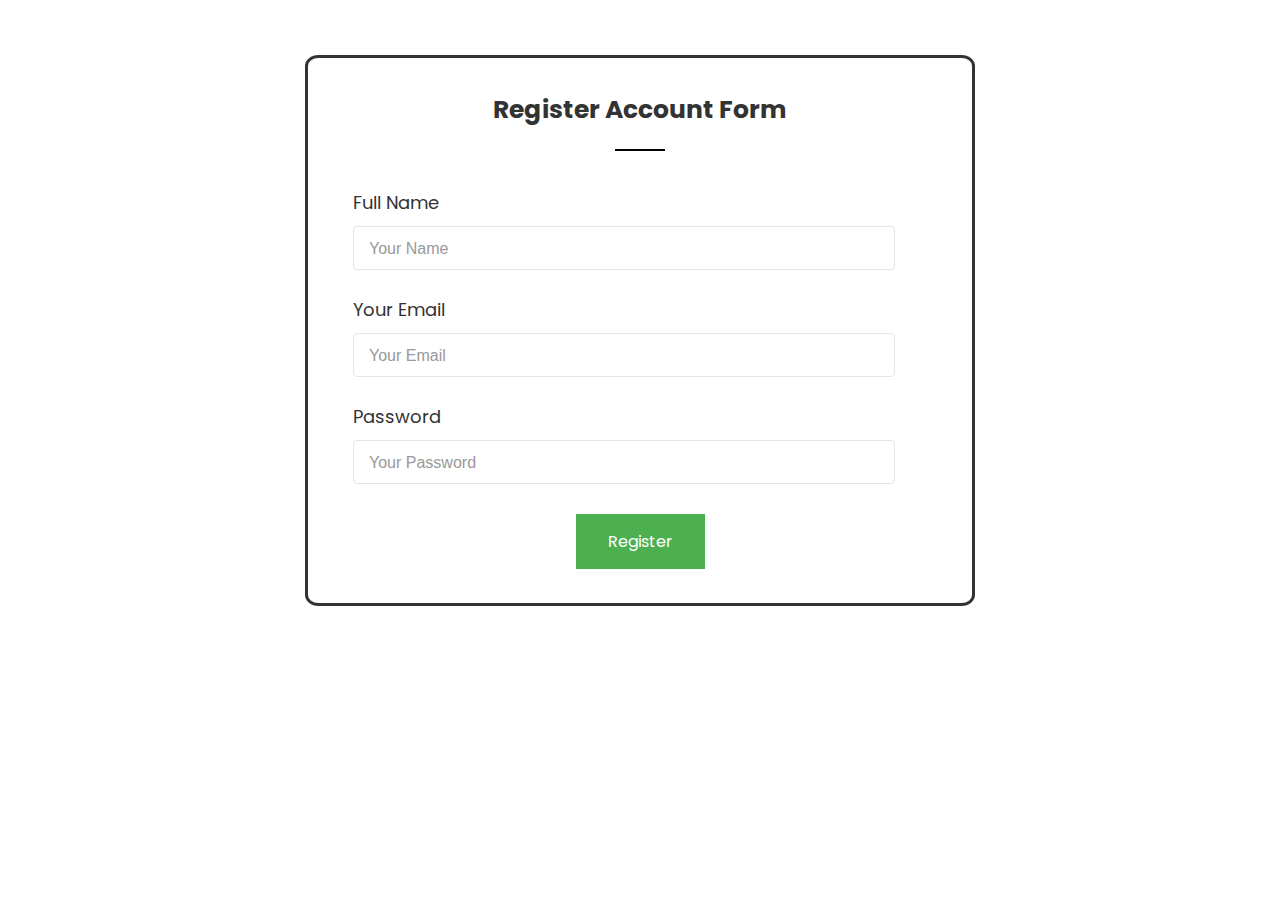
<file: register.html>
<!DOCTYPE html>
<html>
<head>
	<meta charset="utf-8">
	<meta http-equiv="X-UA-Compatible" content="IE=edge">
	<meta name="viewport" content="width=device-width, initial-scale=1.0">
	<title>Register</title>
	

    <link rel="stylesheet" href="css/style.css"/>
</head>
<body class="form-v5">
	<div class="page-content">
		<div class="form-v5-content">
			<!-- Register Form -->
			<form class="form-detail" action="#" method="post">
				<h2>Register Account Form</h2>
				<div class="form-row">
					<label for="full-name">Full Name</label>
					<input type="text" name="full-name" id="full-name" class="input-text" placeholder="Your Name" required>
					<i class="fas fa-user"></i>
				</div>
				<div class="form-row">
					<label for="your-email">Your Email</label>
					<input type="text" name="your-email" id="your-email" class="input-text" placeholder="Your Email" required pattern="[^@]+@[^@]+.[a-zA-Z]{2,6}">
					<i class="fas fa-envelope"></i>
				</div>
				<div class="form-row">
					<label for="password">Password</label>
					<input type="password" name="password" id="password" class="input-text" placeholder="Your Password" required>
					<i class="fas fa-lock"></i>
				</div>
				<div class="form-row-last">
					<a href="./index.html" class="register">Register </a>
				</div>
			</form>
		</div>
	</div>


</body>
</html>
</file>
<file: css/style.css>
@import url('https://fonts.googleapis.com/css2?family=Poppins:wght@100;300;400;500;600&display=swap');

:root{
    --green:#27ae60;
    --dark-color:#219150;
    --black:#444;
    --light-color:#666;
    --border:.1rem solid rgba(0,0,0,.1);
    --border-hover:.1rem solid var(--black);
    --box-shadow:0 .5rem 1rem rgba(0,0,0,.1);
}

*{
    font-family: 'Poppins', sans-serif;
    margin:0; padding:0;
    box-sizing: border-box;
    outline: none; border:none;
    text-decoration: none;
    text-transform: capitalize;
    transition:all .2s linear;
    transition:width none;
}

html{
    font-size: 62.5%;
    overflow-x: hidden;
    scroll-padding-top: 5rem;
    scroll-behavior: smooth;
}

html::-webkit-scrollbar{
    width:1rem;
}

html::-webkit-scrollbar-track{
    background:transparent;
}

html::-webkit-scrollbar-thumb{
    background:var(--black);
}

section{
    padding:5rem 9%;
}

.heading{
    text-align: center;
    margin-bottom: 2rem;
    position: relative;
}

.heading::before{
    content: '';
    position: absolute;
    top:50%; left:0;
    transform: translateY(-50%);
    width: 100%;
    height:.01rem;
    background: rgba(0,0,0,.1);
    z-index: -1;
}

.heading span{
    font-size: 3rem;
    padding:.5rem 2rem;
    color:var(--black);
    background: #fff;
    border:var(--border);
}

.btn{
    margin-top: 1rem;
    display:inline-block;
    padding:.9rem 3rem;
    border-radius: .5rem;
    color:#fff;
    background:var(--green);
    font-size: 1.7rem;
    cursor: pointer;
    font-weight: 500;
}

.btn:hover{
    background:var(--dark-color);
}

.header .header-1{
    background:#fff;
    padding:1.5rem 9%;
    display: flex;
    align-items: center;
    justify-content: space-between;
}

.header .header-1 .logo{
    font-size: 2.5rem;
    font-weight: bolder;
    color:var(--black);
}

.header .header-1 .logo i{
    color:var(--green);
}

.header .header-1 .search-form{
    width:50rem;
    height:5rem;
    border:var(--border);
    overflow: hidden;
    background:#fff;
    display:flex;
    align-items: center;
    border-radius: .5rem;
}

.header .header-1 .search-form input{
    font-size: 1.6rem;
    padding:0 1.2rem;
    height:100%;
    width:100%;
    text-transform: none;
    color:var(--black);
}

.header .header-1 .search-form label{
    font-size: 2.5rem;
    padding-right: 1.5rem;
    color:var(--black);
    cursor: pointer;
}

.header .header-1 .search-form label:hover{
    color:var(--green);
}

.header .header-1 .icons div,
.header .header-1 .icons a{
    font-size: 2.5rem;
    margin-left: 1.5rem;
    color:var(--black);
    cursor: pointer;
}

.header .header-1 .icons div:hover,
.header .header-1 .icons a:hover{
    color:var(--green);
}

#search-btn{
    display: none;
}

.header .header-2{
    background:var(--green);
}

.header .header-2 .navbar{
    text-align: center;
}

.header .header-2 .navbar a{
    color:#fff;
    display: inline-block;
    padding:1.2rem;
    font-size: 1.7rem;
}

.header .header-2 .navbar a:hover{
    background:var(--dark-color);
}

.header .header-2.active{
    position:fixed;
    top:0; left:0; right:0;
    z-index: 1000;

}

.bottom-navbar{
    text-align: center;
    background:var(--green);
    position: fixed;
    bottom:0; left:0; right:0;
    z-index: 1000;
    display: none;
}

.bottom-navbar a{
    font-size: 2.5rem;
    padding:2rem;
    color:#fff;
}

.bottom-navbar a:hover{
    background:var(--dark-color);
}

.login-form-container{
    display: flex;
    align-items: center;
    justify-content: center;
    background:rgba(255,255,255,.9);
    position:fixed;
    top:0; right:-105%;
    z-index: 10000;
    height:100%;
    width:100%;
}

.login-form-container.active{
    right:0;
}

.login-form-container form{
    background:#fff;
    border:var(--border);
    width:40rem;
    padding:2rem;
    box-shadow: var(--box-shadow);
    border-radius: .5rem;
    margin:2rem;
}

.login-form-container form h3{
    font-size: 2.5rem;
    text-transform: uppercase;
    color:var(--black);
    text-align: center;
}

.login-form-container form span{
    display: block;
    font-size: 1.5rem;
    padding-top: 1rem;
}

.login-form-container form .box{
    width: 100%;
    margin:.7rem 0;
    font-size: 1.6rem;
    border:var(--border);
    border-radius: .5rem;
    padding:1rem 1.2rem;
    color:var(--black);
    text-transform: none;
}

.login-form-container form .checkbox{
    display:flex;
    align-items: center;
    gap:.5rem;
    padding:1rem 0;
}

.login-form-container form .checkbox label{
    font-size: 1.5rem;
    color:var(--light-color);
    cursor: pointer;
}

.login-form-container form .btn{
    text-align: center;
    width:100%;
    margin:1.5rem 0;
}

.login-form-container form p{
    padding-top: .8rem;
    color:var(--light-color);
    font-size: 1.5rem;
}

.login-form-container form p a{
    color:var(--green);
    text-decoration: underline;
}

.login-form-container #close-login-btn{
    position: absolute;
    top:1.5rem; right:2.5rem;
    font-size: 5rem;
    color:var(--black);
    cursor: pointer;
}

.home{
    background: url(../image/banner-bg.jpg) no-repeat;
    background-size: cover;
    background-position: center;
}

.home .row{
    display:flex;
    align-items: center;
    flex-wrap: wrap;
    gap:1.5rem;
}

.home .row .content{
    flex:1 1 42rem;
}

.home .row .books-slider{
    flex:1 1 42rem;
    text-align: center;
    margin-top: 2rem;
}

.home .row .books-slider a img{
    height: 25rem;
}

.home .row .books-slider a:hover img{
    transform: scale(.9);
}

.home .row .books-slider .stand{
    width:100%;
    margin-top: -2rem;
}

.home .row .content h3{
    color:var(--black);
    font-size: 4.5rem;
}

.home .row .content p{
    color:var(--light-color);
    font-size: 1.4rem;
    line-height: 2;
    padding:1rem 0;
}

.icons-container{
    display: grid;
    grid-template-columns: repeat(auto-fit, minmax(25rem, 1fr));
    gap:1.5rem;
}

.icons-container .icons{
    display: flex;
    align-items: center;
    gap:1.5rem;
    padding:2rem 0;
}

.icons-container .icons i{
    font-size: 3.5rem;
    color:var(--green);
}

.icons-container .icons h3{
    font-size: 2.2rem;
    color:var(--black);
    padding-bottom: .5rem;
}

.icons-container .icons p{
    font-size: 1.4rem;
    color:var(--light-color);
}

.featured .featured-slider .box{
    margin:2rem 0;
    position: relative;
    overflow: hidden;
    border:var(--border);
    text-align: center;
}

.featured .featured-slider .box:hover{
    border:var(--border-hover);
}

.featured .featured-slider .box .image{
    padding:1rem;
    background: linear-gradient(15deg, #eee 30%, #fff 30.1%);
}

.featured .featured-slider .box:hover .image{
    transform: translateY(6rem);
}

.featured .featured-slider .box .image img{
    height: 25rem;
}

.featured .featured-slider .box .icons{
    border-bottom: var(--border-hover);
    position: absolute;
    top:0; left:0; right: 0;
    background: #fff;
    z-index: 1;
    transform: translateY(-105%);
}

.featured .featured-slider .box:hover .icons{
    transform: translateY(0%);
}

.featured .featured-slider .box .icons a{
    color:var(--black);
    font-size: 2.2rem;
    padding:1.3rem 1.5rem;
}

.featured .featured-slider .box .icons a:hover{
    background:var(--green);
    color:#fff;
}

.featured .featured-slider .box .content{
    background:#eee;
    padding:1.5rem;
}

.featured .featured-slider .box .content h3{
    font-size: 2rem;
    color:var(--black);
}

.featured .featured-slider .box .content .price{
    font-size: 2.2rem;
    color:var(--black);
    padding-top: 1rem;
}

.featured .featured-slider .box .content .price span{
    font-size: 1.5rem;
    color:var(--light-color);
    text-decoration: line-through;
}

.swiper-button-next,
.swiper-button-prev{
    border:var(--border-hover);
    height:4rem;
    width:4rem;
    color:var(--black);
    background: #fff;
}

.swiper-button-next::after,
.swiper-button-prev::after{
    font-size: 2rem;
}

.swiper-button-next:hover,
.swiper-button-prev:hover{
    background: var(--black);
    color:#fff;
}

.newsletter{
    background:url(../image/letter-bg.jpg) no-repeat;
    background-size: cover;
    background-position: center;
    background-attachment: fixed;
}

.newsletter form{
    max-width: 45rem;
    margin-left: auto;
    text-align: center;
    padding:5rem 0;
}

.newsletter form h3{
    font-size: 2.2rem;
    color:#fff;
    padding-bottom: .7rem;
    font-weight: normal;
}

.newsletter form .box{
    width: 100%;
    margin: .7rem 0;
    padding:1rem 1.2rem;
    font-size: 1.6rem;
    color:var(--black);
    border-radius: .5rem;
    text-transform: none;
}

.arrivals .arrivals-slider .box{
    display: flex;
    align-items:center;
    gap:1.5rem;
    padding:2rem 1rem;
    border:var(--border);
    margin:1rem 0;
}

.arrivals .arrivals-slider .box:hover{
    border:var(--border-hover);
}

.arrivals .arrivals-slider .box .image img{
    height:15rem;
}

.arrivals .arrivals-slider .box .content h3{
    font-size: 2rem;
    color:var(--black);
}

.arrivals .arrivals-slider .box .content .price{
    font-size: 2.2rem;
    color:var(--black);
    padding-bottom: .5rem;
}

.arrivals .arrivals-slider .box .content .price span{
    font-size: 1.5rem;
    color:var(--light-color);
    text-decoration: line-through;
}

.arrivals .arrivals-slider .box .content .stars i{
    font-size: 1.5rem;
    color:var(--green);
}

.deal{
    background:#f3f3f3;
    display: flex;
    align-items: center;
    flex-wrap: wrap;
    gap:1.5rem;
}

.deal .content{
    flex:1 1 42rem;
}

.deal .image{
    flex:1 1 42rem;
}

.deal .image img{
    width: 100%;
}

.deal .content h3{
    color:var(--green);
    font-size: 2.5rem;
    padding-bottom: .5rem;
}

.deal .content h1{
    color:var(--black);
    font-size: 4rem;
}

.deal .content p{
    padding:1rem 0;
    color:var(--light-color);
    font-size: 1.4rem;
    line-height: 2;
}

.reviews .reviews-slider .box{
    border:var(--border);
    padding:2rem;
    text-align: center;
    margin:2rem 0;
}

.reviews .reviews-slider .box:hover{
    border:var(--border-hover);
}

.reviews .reviews-slider .box img{
    height:7rem;
    width:7rem;
    border-radius: 50%;
    object-fit: cover;
}

.reviews .reviews-slider .box h3{
    color:var(--black);
    font-size: 2.2rem;
    padding:.5rem 0;
}

.reviews .reviews-slider .box p{
    color:var(--light-color);
    font-size: 1.4rem;
    padding:1rem 0;
    line-height: 2;
}

.reviews .reviews-slider .box .stars{
    padding-top: .5rem;
}

.reviews .reviews-slider .box .stars i{
    font-size: 1.7rem;
    color:var(--green);
}

.blogs .blogs-slider .box{
    margin:2rem 0;
    border:var(--border);
}

.blogs .blogs-slider .box:hover{
    border:var(--border-hover);
}

.blogs .blogs-slider .box .image{
    height: 25rem;
    width: 100%;
    overflow: hidden;
}

.blogs .blogs-slider .box .image img{
    height: 100%;
    width: 100%;
    object-fit: cover;
}

.blogs .blogs-slider .box:hover .image img{
    transform: scale(1.1);
}

.blogs .blogs-slider .box .content{
    padding:1.5rem;
}

.blogs .blogs-slider .box .content h3{
    font-size: 2.2rem;
    color:var(--black);
}

.blogs .blogs-slider .box .content p{
    font-size: 1.4rem;
    color:var(--light-color);
    padding:1rem 0;
    line-height: 2;
}

.footer .box-container{
    display: grid;
    grid-template-columns: repeat(auto-fit, minmax(25rem, 1fr));
    gap:1.5rem;
}

.footer .box-container .box h3{
    font-size: 2.2rem;
    color:var(--black);
    padding:1rem 0;
}

.footer .box-container .box a{
    display: block;
    font-size: 1.4rem;
    color:var(--light-color);
    padding:1rem 0;
}

.footer .box-container .box a i{
    color:var(--green);
    padding-right: .5rem;
}

.footer .box-container .box a:hover i{
    padding-right: 2rem;
}

.footer .box-container .box .map{
    width:100%;
}

.footer .share{
    padding:1rem 0;
    text-align: center;
}

.footer .share a{
    height: 5rem;
    width: 5rem;
    line-height: 5rem;
    font-size: 2rem;
    color:#fff;
    background:var(--green);
    margin:0 .3rem;
    border-radius: 50%; 
}

.footer .share a:hover{
    background:var(--black);
}

.footer .credit{
    border-top: var(--border);
    margin-top: 2rem;
    padding:0 1rem;
    padding-top: 2.5rem;
    font-size: 2rem;
    color:var(--light-color);
    text-align: center;
}

.footer .credit span a{
    color:var(--green);
}

.footer .credit span a:hover{
    color: white;
    background-color: var(--green);
}


.loader-container{
    position: fixed;
    top:0; left: 0;
    height:100%;
    width: 100%;
    z-index: 10000;
    background:#f7f7f7;
    display: flex;
    align-items: center;
    justify-content: center;
}

.loader-container.active{
    display: none;
}

.loader-container img{
    height:10rem;
}


/* ...Register.... */
 

.page-content {
	width: auto;
	margin:  0 auto;
	background: #ffffff;
	display: flex;
	justify-content: center;
	-o-justify-content: center;
	-ms-justify-content: center;
	-moz-justify-content: center;
	-webkit-justify-content: center;
	align-items: center;
	-o-align-items: center;
	-ms-align-items: center;
	-moz-align-items: center;
	-webkit-align-items: center;
}
.form-v5-content  {
	background: rgb(255, 255, 255);
	width: 670px;
	border-radius: 2%;
	margin: 55px 0;
	font-family: 'Roboto', sans-serif;
	color: #333;
	font-weight: 400;
	position: relative;
	font-size: 18px;
    border-style: solid;
    border-width: medium;

}
.form-v5-content .form-detail {
	padding: 30px 45px 30px 45px;
	position: relative;
}
.form-detail h2 {
	font-weight: 700;
	font-size: 25px;
	text-align: center;
	position: relative;
	padding: 3px 0 20px;
	margin-bottom: 40px;
}
.form-detail h2::after {
	background: #000000;
	width: 50px;
	height: 2px;
	content: "";
	position: absolute;
	top: 100%;
	left: 50%;
    transform: translateX(-50%);
    -o-transform: translateX(-50%);
	-ms-transform: translateX(-50%);
	-moz-transform: translateX(-50%);
	-webkit-transform: translateX(-50%);
}
.form-detail .form-row {
	position: relative;
}
.form-detail .form-row-last {
	text-align: center;
}
.form-detail label {
	display: block;
	font-size: 18px;
	padding-bottom: 10px;
}
.form-detail .input-text {
	margin-bottom: 26px;
}
.form-detail input {
	width: 94.5%;
    padding: 10.5px 15px;
    border: 1px solid #e5e5e5;
    appearance: unset;
    -moz-appearance: unset;
    -webkit-appearance: unset;
    -o-appearance: unset;
    -ms-appearance: unset;
    outline: none;
    -moz-outline: none;
    -webkit-outline: none;
    -o-outline: none;
    -ms-outline: none;
    border-radius: 4px;
	-o-border-radius: 4px;
	-ms-border-radius: 4px;
	-moz-border-radius: 4px;
	-webkit-border-radius: 4px;
	font-family: 'Roboto', sans-serif;
	font-weight: 400;
	font-size: 18px;
}
.form-detail input:focus {
	border: 1px solid #b3b3b3;
}
.form-detail .register {
	background-color: #4CAF50; /* Green */
  border: none;
  color: white;
  padding: 15px 32px;
  text-align: center;
  text-decoration: none;
  display: inline-block;
  font-size: 16px;
  margin: 4px 2px;
  cursor: pointer;

}
.form-detail .register:hover {
	background: #93d2ff;
}
.form-detail .form-row-last input {
	padding: 14px;
}
.form-detail i {
	font-size: 14px;
	color: #999;
	right: 15px;
	top: 50%;
	transform: translateX(-50%);
	position: absolute;
}
input::-webkit-input-placeholder { /* Chrome/Opera/Safari */
  color: #999;
  font-size: 16px;
}
input::-moz-placeholder { /* Firefox 19+ */
  color: #999;
  font-size: 16px;
}
input:-ms-input-placeholder { /* IE 10+ */
  color: #999;
  font-size: 16px;
}
input:-moz-placeholder { /* Firefox 18- */
  color: #999;
  font-size: 16px;
}
</file>
